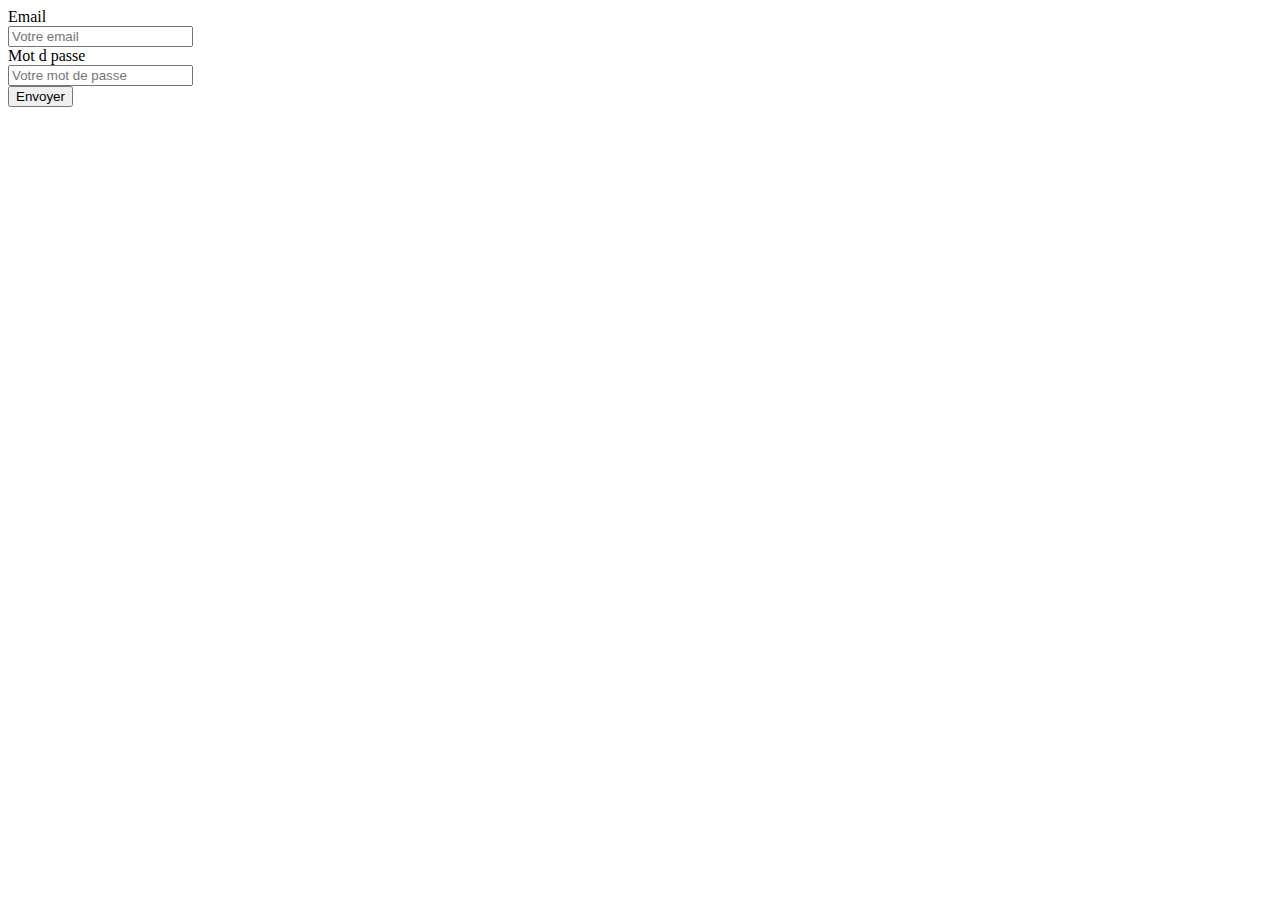
<file: bootstrap/exo-3_form.html>
<!DOCTYPE html>
<html lang="fr">
<head>
    <meta charset="UTF-8">
    <meta http-equiv="X-UA-Compatible" content="IE=edge">
    <meta name="viewport" content="width=device-width, initial-scale=1.0">
    <!-- Bootstrap -->
    <link href="https://cdn.jsdelivr.net/npm/bootstrap@5.0.1/dist/css/bootstrap.min.css" rel="stylesheet" integrity="sha384-+0n0xVW2eSR5OomGNYDnhzAbDsOXxcvSN1TPprVMTNDbiYZCxYbOOl7+AMvyTG2x" crossorigin="anonymous">
    <title>Exo - 3 Formulaire</title>
</head>
<body>
    <div class="container my-5">
        <div class="row">
            <form action="" method="">
                <div class="mb-3">
                    <label for="email" class="form-label">Email</label><br>
                    <input type="email" class="form-control" id="" name="email" placeholder="Votre email" required>
                </div>
                <div class="mb-3">
                    <label for="mdp" class="form-label">Mot d passe</label><br>
                    <input type="text" class="form-control" id="" name="mdp" placeholder="Votre mot de passe" required>
                </div>
                <div class="mb-3">
                    <button type="submit" class="btn btn-primary">Envoyer</button>
                </div>
            </form>
        </div>
    </div>
</body>
</html>
</file>
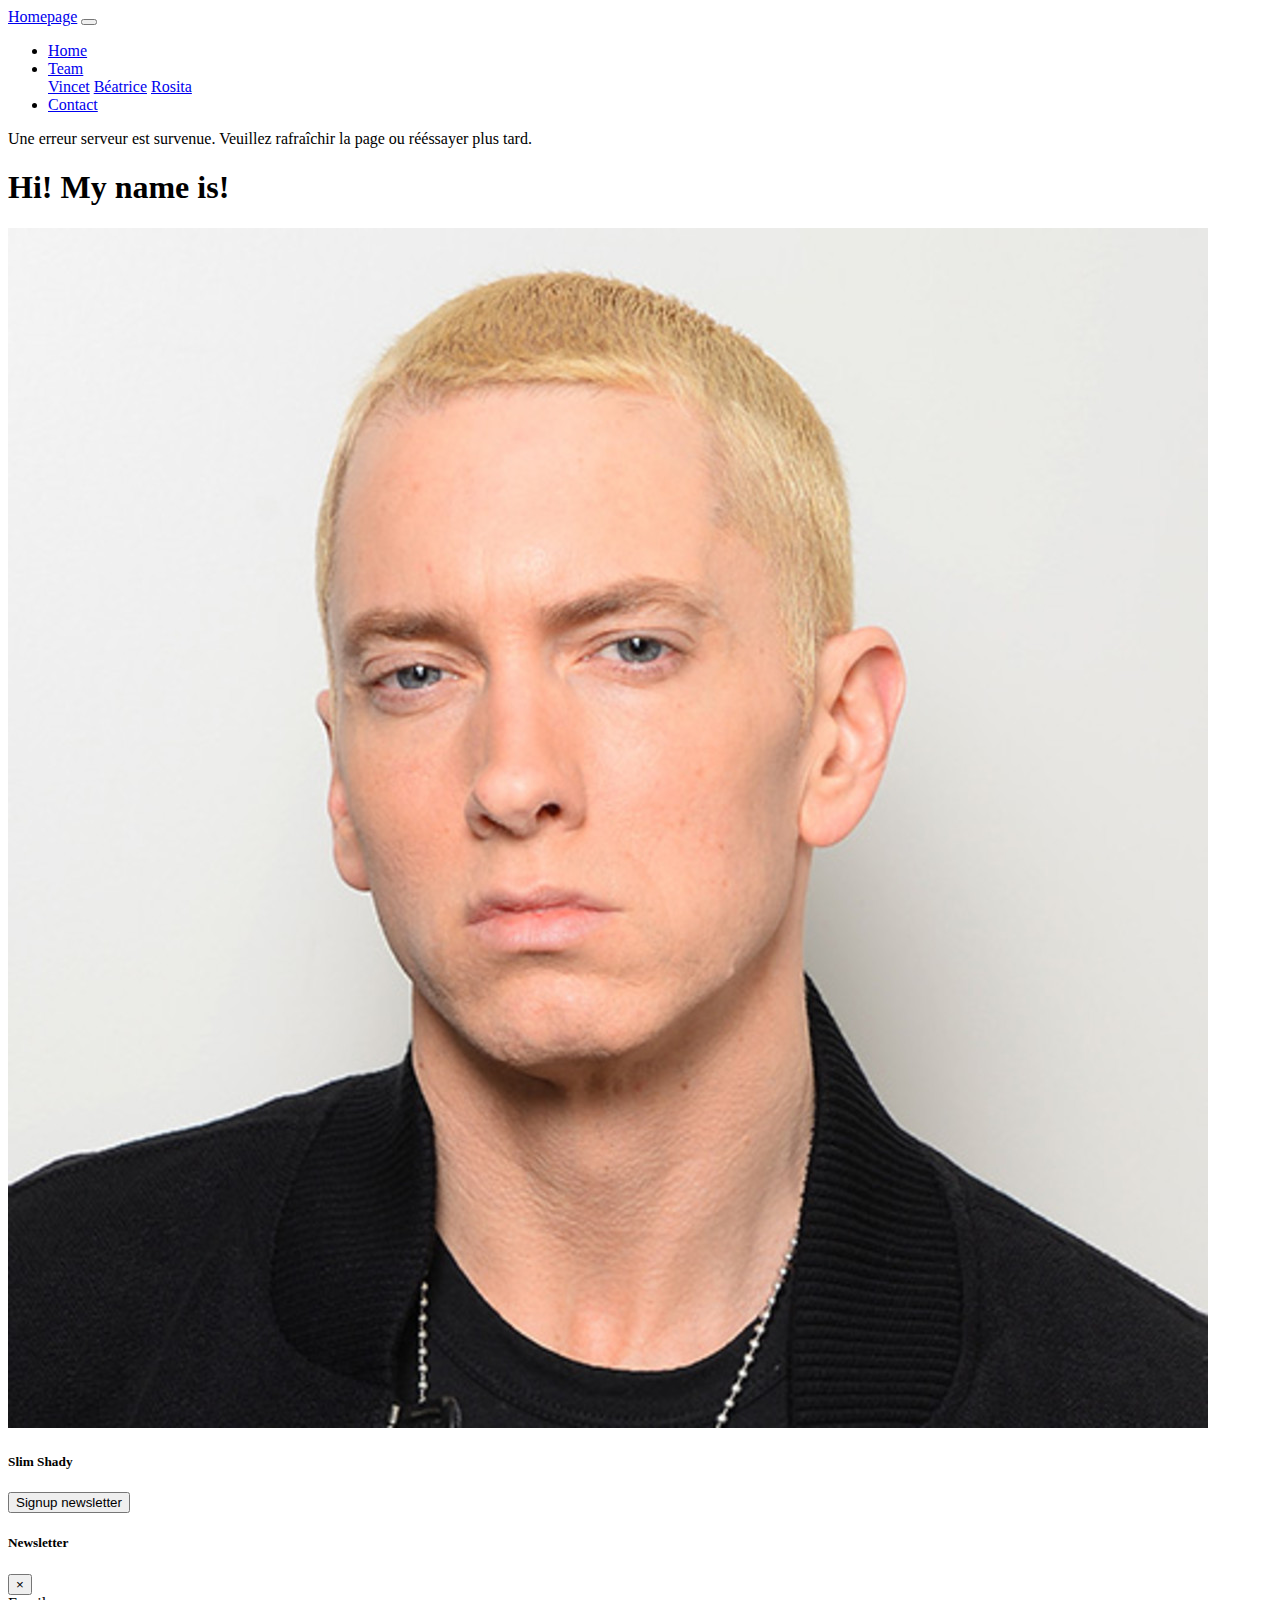
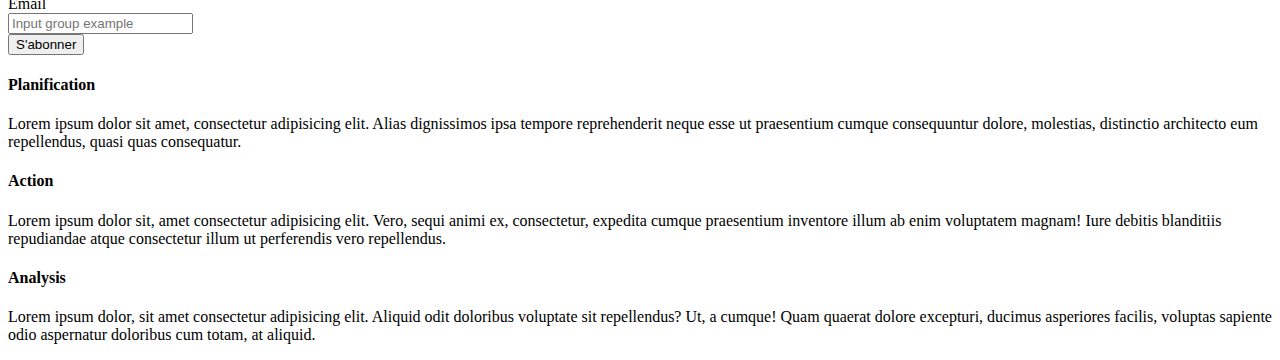
<file: bootstrap/exo-4_portfolio.html>
<!DOCTYPE html>
<html lang="fr">
<head>
    <meta charset="UTF-8">
    <meta http-equiv="X-UA-Compatible" content="IE=edge">
    <meta name="viewport" content="width=device-width, initial-scale=1.0">
    <!-- Bootstrap -->
    <link rel="stylesheet" href="https://cdn.jsdelivr.net/npm/bootstrap@4.6.0/dist/css/bootstrap.min.css" integrity="sha384-B0vP5xmATw1+K9KRQjQERJvTumQW0nPEzvF6L/Z6nronJ3oUOFUFpCjEUQouq2+l" crossorigin="anonymous">
    <title>Portfolio</title>
</head>
<body>
  <nav class="navbar navbar-expand navbar-dark bg-dark" aria-label="Second navbar example">
    <div class="container-fluid">
      <a class="navbar-brand" href="#">Homepage</a>
      <button class="navbar-toggler" type="button" data-bs-toggle="collapse" data-bs-target="#navbarsExample02" aria-controls="navbarsExample02" aria-expanded="false" aria-label="Toggle navigation">
        <span class="navbar-toggler-icon"></span>
      </button>
      <div class="collapse navbar-collapse" id="navbarsExample02">
        <ul class="navbar-nav me-auto">
          <li class="nav-item">
            <a class="nav-link active" aria-current="page" href="#">Home</a>
          </li>
          <li class="nav-item dropdown">
            <a class="nav-link dropdown-toggle" href="#" id="dropdown01" data-toggle="dropdown" aria-haspopup="true" aria-expanded="false">Team</a>
            <div class="dropdown-menu" aria-labelledby="dropdown01">
              <a class="dropdown-item" href="#">Vincet</a>
              <a class="dropdown-item" href="#">Béatrice</a>
              <a class="dropdown-item" href="#">Rosita</a>
            </div>
          </li>
          <li class="nav-item">
            <a class="nav-link" href="#">Contact</a>
          </li>
        </ul>
      </div>
    </div>
  </nav>
  <!-- End nav -->

  <div class="col-12 alert alert-danger">
    <p>Une erreur serveur est survenue. Veuillez rafraîchir la page ou rééssayer plus tard.</p>
  </div>
  <div class="jumbotron bg-light d-flex justify-content-between">
      <h1 class="display-3">Hi! My name is!</h1>
      <div class="col-2 aligne-item-end">
          <img src="img/eminem.jpg" class="img-fluid rounded-circle" alt="EMINEM">
          <h5>Slim Shady</h5>
      </div>
  </div>
  <!-- End hero section -->

  <!-- Button trigger modal -->
  <div class="text-center">
    <button type="button" class="btn btn-primary mb-4" data-toggle="modal" data-target="#staticBackdrop">
      Signup newsletter
    </button>
  
      <!-- Start modal -->
      <div class="modal fade" id="staticBackdrop" data-backdrop="static" data-keyboard="false" tabindex="-1" aria-labelledby="staticBackdropLabel" aria-hidden="true">
        <div class="modal-dialog">
          <div class="modal-content">
            <div class="modal-header">
              <h5 class="modal-title" id="staticBackdropLabel">Newsletter</h5>
              <button type="button" class="close" data-dismiss="modal" aria-label="Close">
                <span aria-hidden="true">&times;</span>
              </button>
            </div>
            <div class="modal-body">
              <div class="input-group">
                <div class="input-group-prepend">
                  <div class="input-group-text" id="btnGroupAddon">Email</div>
                </div>
                <input type="text" class="form-control" placeholder="Input group example" aria-label="Input group example" aria-describedby="btnGroupAddon">
            </div>
            <div class="modal-footer justify-content-start">
              <button type="button" class="btn btn-primary">S'abonner</button>
            </div>
          </div>
        </div>
      </div>
    </div>
    <!-- End modal -->

    <div class="row">
        <div class="col-4">
            <h4>Planification</h4>
            <p>Lorem ipsum dolor sit amet, consectetur adipisicing elit. Alias dignissimos ipsa tempore reprehenderit neque esse ut praesentium cumque consequuntur dolore, molestias, distinctio architecto eum repellendus, quasi quas consequatur.</p>
        </div>
        <div class="col-4">
            <h4>Action</h4>
            <p>Lorem ipsum dolor sit, amet consectetur adipisicing elit. Vero, sequi animi ex, consectetur, expedita cumque praesentium inventore illum ab enim voluptatem magnam! Iure debitis blanditiis repudiandae atque consectetur illum ut perferendis vero repellendus.</p>
        </div>
        <div class="col-4">
            <h4>Analysis</h4>
            <p>Lorem ipsum dolor, sit amet consectetur adipisicing elit. Aliquid odit doloribus voluptate sit repellendus? Ut, a cumque! Quam quaerat dolore excepturi, ducimus asperiores facilis, voluptas sapiente odio aspernatur doloribus cum totam, at aliquid.</p>
        </div>
    </div>
  </div>

  <!-- Bootstrap JS -->
  <script src="https://code.jquery.com/jquery-3.5.1.slim.min.js" integrity="sha384-DfXdz2htPH0lsSSs5nCTpuj/zy4C+OGpamoFVy38MVBnE+IbbVYUew+OrCXaRkfj" crossorigin="anonymous"></script>
  <script src="https://cdn.jsdelivr.net/npm/bootstrap@4.6.0/dist/js/bootstrap.bundle.min.js" integrity="sha384-Piv4xVNRyMGpqkS2by6br4gNJ7DXjqk09RmUpJ8jgGtD7zP9yug3goQfGII0yAns" crossorigin="anonymous"></script>
</body>
</html>
</file>
